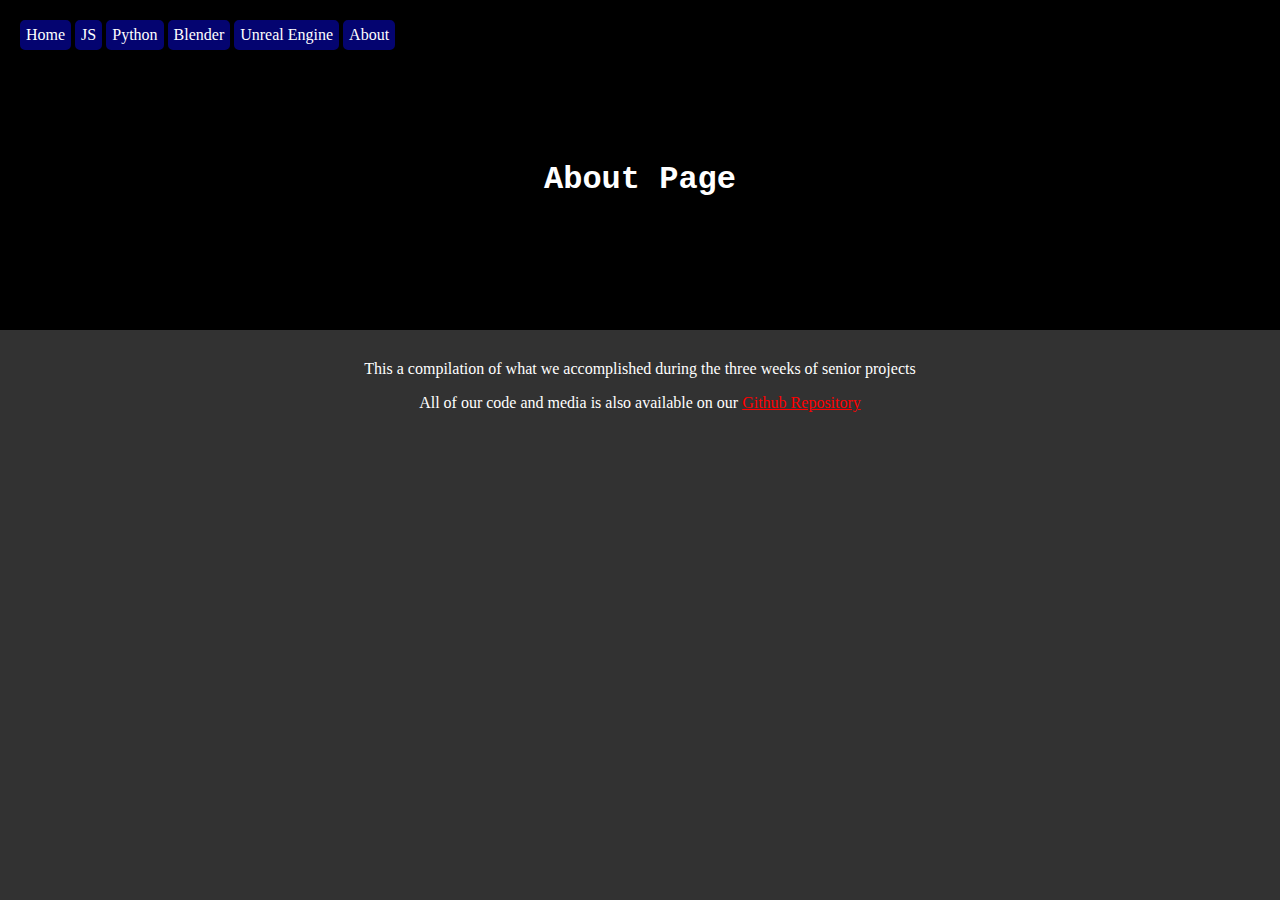
<file: about.html>
<!DOCTYPE html>
<html lang="en">
  <head>
    <meta charset="UTF-8" />
    <meta http-equiv="X-UA-Compatible" content="IE=edge" />
    <meta name="viewport" content="width=device-width, initial-scale=1.0" />
    <title>About Page</title>
    <link
      rel="stylesheet"
      type="text/css"
      media="screen"
      href="main.css"
    />
    <link rel="icon" type="image/x-icon" href="media/about.jpg" />
  </head>
  <body>
    <section class="bar">
      <a class="navbar" href="index.html">Home</a>
      <a class="navbar" href="javascript.html">JS</a>
      <a class="navbar" href="python.html">Python</a>
      <a class="navbar" href="blender.html">Blender</a>
      <a class="navbar" href="ue4.html">Unreal Engine</a>
      <a class="navbar" href="about.html">About</a>
    </section>
  </body>

  <div class="header">
    <h1>About Page</h1>
  </div>
  <section class="bar"></section>

  <div class="aboutbody">
    <p>
      This a compilation of what we accomplished during the three weeks of
      senior projects
    </p>
    <p>
      All of our code and media is also available on our
      <a href="https://github.com/IvanV2/SeniorProject" target="_blank"
        >Github Repository</a
      >
    </p>
  </div>
</html>
</file>
<file: main.css>
html {
  margin: 0px;
}

.header {
  color: rgb(255, 255, 255);
  background: #000000;
  text-align: center;
  padding: 070px;
  font-family: "Courier New", Courier, monospace;
  margin: 0px;
  transition: 1s;
}

.header:hover {
  background: #3d08ff;
  transition: 1s;
  font-size: 100%;
  margin: 0px;
}

.bar {
  background: black;
  padding: 20px;
}

.barB {
  background: black;
  padding: 20px;
  margin-bottom: 1000px;
}

.navbar:active,
.navbar:link,
.navbar:hover,
.navbar:visited {
  border-radius: 5px;
  display: inline-block;
  color: white;
  background: rgb(4, 4, 112);
  border: 5px;
  border-color: rgb(4, 4, 112);
  border-style: solid;

  padding: 1px;
  text-decoration: none;
}

body {
  background: white;
  margin: 0px;
}

.flex-container {
  margin-top: 25px;
  margin-bottom: 25px;
  display: flex;
  flex-direction: row;
  justify-content: space-evenly;
  align-items: center;
}

.flexButton {
  /* margin-right: 10px;
  margin-left: 10px; */
  border-color: blue;
  border-width: 10px;
  border-style: inset;
  height: 50px;
  width: 100px;
  background-color: black;
  color: white;
  border-radius: 25px;
}
.flexButton:hover {
  /* margin-right: 10px;
  margin-left: 10px; */
  border-color: blue;
  border-width: 10px;
  border-style: inset;
  height: 50px;
  width: 100px;
  background-color: rgb(50, 50, 50);
  color: white;
  border-radius: 25px;
  transition: background-color 250ms;
}

.imgContainer {
  text-align: center;
  margin-bottom: 50px;
}

#picTest {
  height: 300px;
  display: inline-block;
  width: 300px;
}
#cap {
  color: white;
}

.SBBody {
  background-color: #000000;
}

#calcHead {
  color: white;
}
#calcContainer {
  display: flex;
  justify-content: center;
}
.key {
  color: white;
}
.num {
  color: red;
}

.animate {
  text-align: center;
  position: absolute;
  top: 50%;
  left: 50%;
  transform: translate(-50%, -50%);
  width: 100%;
}

.animate span {
  display: block;
}

.name1 {
  color: white;
  font-size: 50px;
  font-weight: 600;
  letter-spacing: 5px;
  margin-bottom: 30px;
  background: blue;
  position: relative;
  animation: text 3s;
}

.name2 {
  background: blue;
  font-size: 30px;
  color: white;
}

@keyframes text {
  0% {
    color: blue;
    margin-bottom: -40px;
  }

  30% {
    letter-spacing: 20px;
    margin-bottom: -40px;
  }

  85% {
    letter-spacing: 10px;
    margin-bottom: -40px;
  }
}

.calccontainer {
  display: flex;
  flex-direction: column;
  width: 100%;
  height: 100%;
  justify-content: center;
  align-items: center;
  text-align: center;
}

.calculator {
  border-radius: 25px;
  border-style: double;
  border-color: red;
  border-width: 10px;
  padding: 10px;
}

#display {
  border-radius: 15px;
  height: 60px;
  font-size: 20px;
  width: 180px;
  margin-bottom: 10px;
  margin-right: 0px;
  /* box-shadow: 8px 12px 12px rgb(255, 0, 0), 2px 10px 10px rgb(0, 0, 0); */
}

#display2 {
  border-radius: 25px;
  height: 60px;
  font-size: 20px;
  width: 60px;
  margin-bottom: 10px;
  margin-left: 0px;
  /* box-shadow: 8px 12px 12px rgb(255, 0, 0), 2px 10px 10px rgb(0, 0, 0); */
}

.b {
  background: transparent;
  border-style: solid;
  border-color: red;
  border-radius: 10px;
  outline: 0;
  width: 60px;
  height: 60px;
  /* box-shadow: 8px 12px 12px rgb(255, 0, 0), 2px 10px 10px rgb(0, 0, 0); */
  margin: 0px;
  color: white;
}

.pygame {
  display: flex;
  flex-direction: column;
  width: 100vw;
  justify-content: center;
  align-items: center;
  text-align: center;
  background: rgb(210, 241, 91);
  background: linear-gradient(
    0deg,
    rgba(210, 241, 91, 1) 30%,
    rgba(0, 218, 255, 1) 100%
  );
}

body {
  background-color: rgb(50, 50, 50);
}

video {
  width: 100vw;
}

.discord {
  display: flex;
  flex-direction: column;
  justify-content: center;
  align-items: center;
  text-align: center;
  background: rgb(95, 92, 255);
  background: linear-gradient(
    0deg,
    rgba(95, 92, 255, 1) 46%,
    rgba(0, 212, 255, 1) 100%
  );
}

.dbutton {
  width: 100px;
  border-width: 10px;
  border-color: black;
  border-style: solid;
}

.logo {
  border-style: solid;
  border-color: white;
  height: 100px;
  width: 150px;
}
.logo2 {
  border-style: solid;
  border-color: white;
  height: 100px;
  width: 100px;
}

.blender {
  display: flex;
  flex-direction: column;
  justify-content: center;
  align-items: center;
  text-align: center;
  background: rgb(255, 254, 245);
  background: linear-gradient(
    180deg,
    rgba(255, 254, 245, 1) 9%,
    rgba(255, 249, 136, 1) 40%,
    rgba(255, 176, 57, 1) 72%
  );
}

.bball {
  display: flex;
  flex-direction: row;
  align-items: center;
  justify-content: center;
}

.pic {
  width: 50%;
}

.ue4 {
  display: flex;
  flex-direction: column;
  justify-content: center;
  align-items: center;
  text-align: center;
  background: rgb(136, 210, 255);
  background: linear-gradient(
    180deg,
    rgba(136, 210, 255, 1) 0%,
    rgba(255, 57, 232, 1) 86%
  );
  height: 100vh;
}

.break {
  margin-top: 500px;
}

.aboutbody {
  margin: 30px;
  color: white;
  justify-content: center;
  text-align: center;
}

a:link {
  color: red;
  background-color: transparent;
}
a:visited {
  color: deepskyblue;
  background-color: transparent;
}
a:active {
  color: yellow;
  background-color: transparent;
}
</file>
